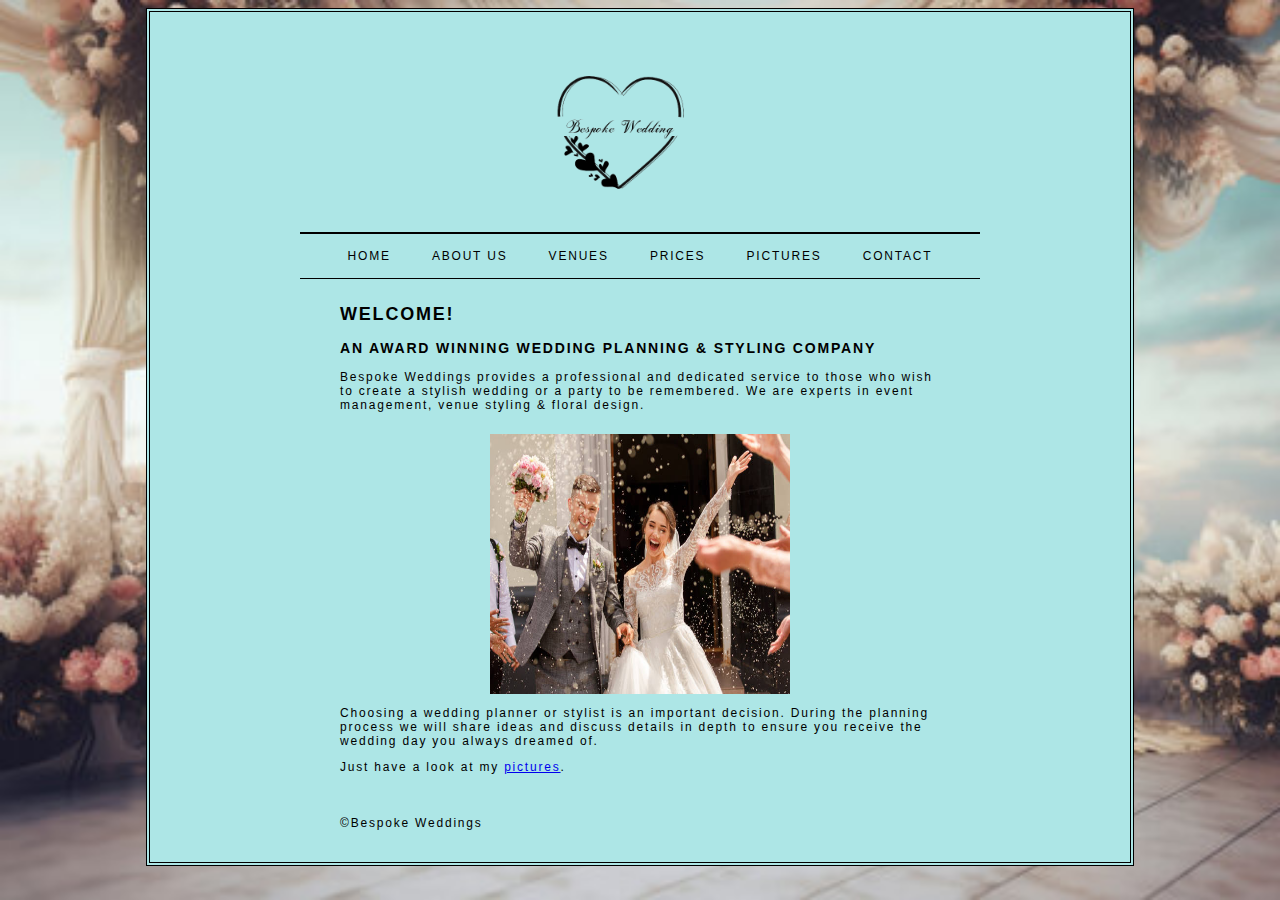
<file: index.html>
<html>
	<head>
		<title>Bespoke Weddings</title>
		<link rel="stylesheet" href="style.css" type="text/css">
		<meta charset="UTF-8">
		<meta name="description" content="Bespoke Weddings">
		<meta name="keywords" content="Bespoke Weddings">
		<meta name="author" content="Bespoke Weddings">
		<script>
		
		  
		</script>
		
		
	</head>
	
	<body>
		<div id="page">
			<div id="logo">
				<a  href = "index.html"> <img style: height = "200px" src="Logo.png" alt="Bespoke Weddings"></a>
			</div>
			<ul id="navigation">
				<li><a href="index.html">Home</a></li>
				<li><a href="AboutUs.html">About Us</a></li>
				<li><a href="venues.html">Venues</a></li>
				<li><a href="prices.html">Prices</a></li>
				<li><a href="pictures.html">Pictures</a></li>
				<li><a href="contact.html">Contact</a></li>
			</ul>
		
		
		
			
			<div id = "content">
			
				<figure>
				</figure>
				
				<h2>WELCOME!</h2>
				<h3>AN AWARD WINNING WEDDING PLANNING & STYLING COMPANY</h3>
				
				<p> </p>
				</p>
				<p>Bespoke Weddings provides a professional and dedicated service to those who wish to create a stylish wedding or a party to be remembered. We are experts in event management, venue styling & floral design.   </p>
				</p>
<figure>
				<center>
					<img src="weedingPicture.jpg" alt="Your wedding Day" width = "300" height = "260"/>
				</figure>
			

				<p> Choosing a wedding planner or stylist is an important decision. During the planning process we will share ideas and discuss details in depth to ensure you receive the wedding day you always dreamed of.    </p>

				<p> Just have a look at my <a href="pictures.html">pictures</a>.
				<br/>
				<br/>
				<br/>
				<br/>
				&copy;Bespoke Weddings</p>
			</div>
		</div>
	</body>
</html>
</file>
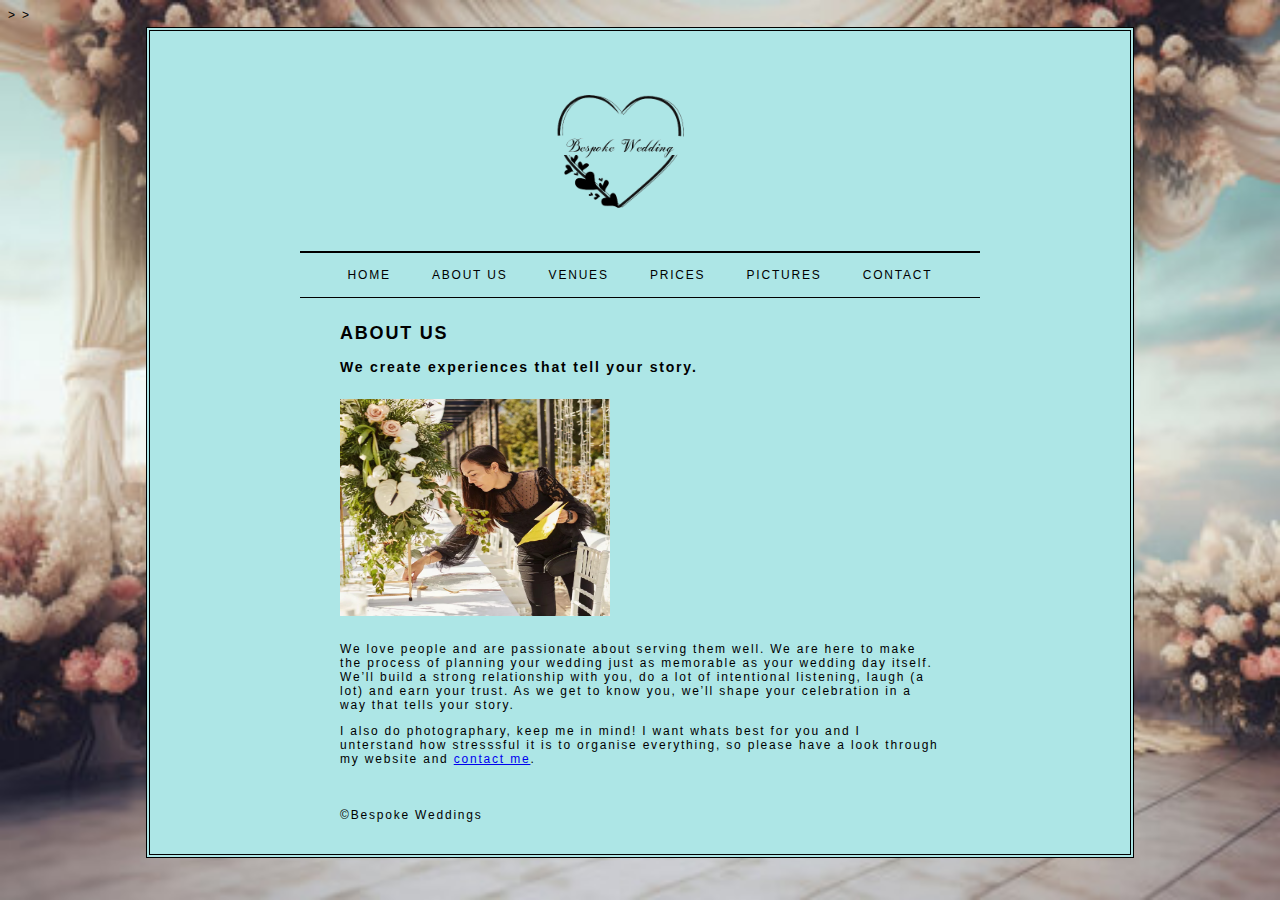
<file: AboutUs.html>
>
>
<html>
	<head>
		<title>About Us</title>
		<link rel="stylesheet" href="style.css" type="text/css">
		<meta charset="UTF-8">
		<meta name="description" content="Bespoke Weddings">
		<meta name="keywords" content="Bespoke Weddings">
		<meta name="author" content="Bespoke Weddings">
		<script>
		
		  
		</script>
		
	</head>
	
	<body>
		<div id="page">
			<div id="logo">
				<a  href = "index.html"> <img style: height = "200px" src="Logo.png" alt="Bespoke Weddings"></a>
			</div>
			<ul id="navigation">
				<li><a href="index.html">Home</a></li>
				<li><a href="AboutUs.html">About Us</a></li>
				<li><a href="venues.html">Venues</a></li>
				<li><a href="prices.html">Prices</a></li>
				<li><a href="pictures.html">Pictures</a></li>
				<li><a href="contact.html">Contact</a></li>
			</ul>
		
		
		
			
			<div id = "content">
			
				<figure>
				</figure>
				
				<h2>
				ABOUT US</h2>
				
				<h3> We create experiences that tell your story.</h3>
			
				<figure>
				<img src="WeddingPlanner.jpg" alt="Bespoke Weddings" width = "270" height = "217"/>
				</figure>
			<br>
				<p> We love people and are passionate about serving them well. We are here to make the process of planning your wedding just as memorable as your wedding day itself. 
				We’ll build a strong relationship with you, do a lot of intentional listening, laugh (a lot) and earn your trust.
				As we get to know you, we’ll shape your celebration in a way that tells your story. </p>
				</p>


		
				<p>I also do photographary, keep me in mind! I want whats best for you and I unterstand how stresssful it is to organise everything, so please have a look through my website and <a href="contact.html">contact me</a>.
				<br/>
				<br/>
				<br/>
				<br/>
				&copy;Bespoke Weddings</p>
			</div>
		</div>
	</body>
</html>
</file>
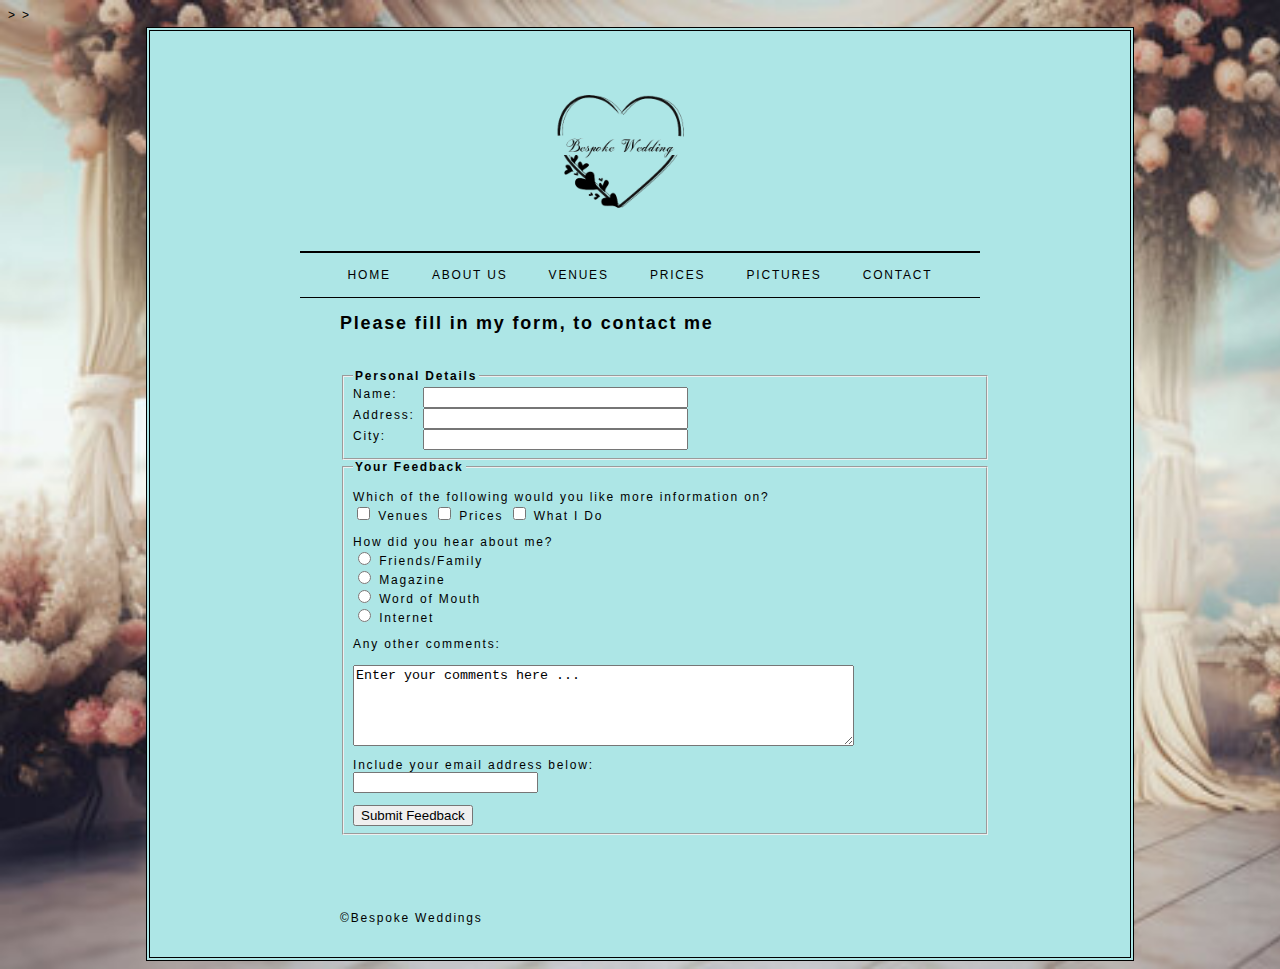
<file: contact.html>
>
>
<html>
	<head>
		<title>Contact</title>
		<link rel="stylesheet" href="style.css" type="text/css">
		<meta charset="UTF-8">
		<meta name="description" content="Bespoke Weddings">
		<meta name="keywords" content="Bespoke Weddings">
		<meta name="author" content="Bespoke Weddings">
		<script>
		
		  
		</script>
		
				
		</script>
		
	</head>
	
	<body>
	<div id="page">
		<div id="logo">
				<a  href = "index.html"> <img style: height = "200px" src="Logo.png" alt="Bespoke Weddings"></a>
			</div>
			<ul id="navigation">
				<li><a href="index.html">Home</a></li>
				<li><a href="AboutUs.html">About Us</a></li>
				<li><a href="venues.html">Venues</a></li>
				<li><a href="prices.html">Prices</a></li>
				<li><a href="pictures.html">Pictures</a></li>
				<li><a href="contact.html">Contact</a></li>
			</ul>
		
		
		
				<div id = "content">
			
			
				
				<h2> Please fill in my form, to contact me </h2>

		
	
		
		<form action="mailto:boydenamelia@gmail.com"
 enctype="text/plain" method=post>
 
				<!-- Forms -->
			
					<fieldset>
						<legend> Personal Details </legend>
							<label for = "name"> Name: </label> <input type="text" name="name" size="30" maxlength="100"/> <br />
							<label for = "address"> Address: </label> <input type="address" name="adress" size="30" maxlength="100"/> <br />
							<label for = "city"> City: </label> <input type="city" name="city" size="30" maxlength="100"/> <br />
					</fieldset>
			
					<fieldset>
						<legend> Your Feedback </legend>
							<p>Which of the following would you like more information on? <br />
								<input type="checkbox" name="Would like more information on" value="Venues" /> Venues
								<input type="checkbox" name="Would like more information on" value="Prices" /> Prices
								<input type="checkbox" name="Would like more information on" value="What I do" /> What I Do
								
							</p>
							<p>How did you hear about me? <br />
								<input type="radio" name="Heard through" value="Friends/Family" /> Friends/Family <br />
								<input type="radio" name="Heard through" value="Magazine" /> Magazine <br />
								<input type="radio" name="Heard through" value="Word of Mouth" /> Word of Mouth <br />
								<input type="radio" name="Heard through" value="Internet" /> Internet <br />
								
							</p>
							<p> Any other comments: <br />
							<br/>
							<textarea name="comments" cols="60" rows="5">Enter your comments here ...</textarea>
							</p>
							<p> Include your email address below:
								<br /> <input type="text" name="email">
								
							</p>
							<input type="submit" value="Submit Feedback" class = "buttons"/>
							
					</fieldset>
				</form>
			<br/>
				<br/>
				<br/>
				<br/>
				&copy;Bespoke Weddings</p>
		</div>
	</body>
</html>
</file>
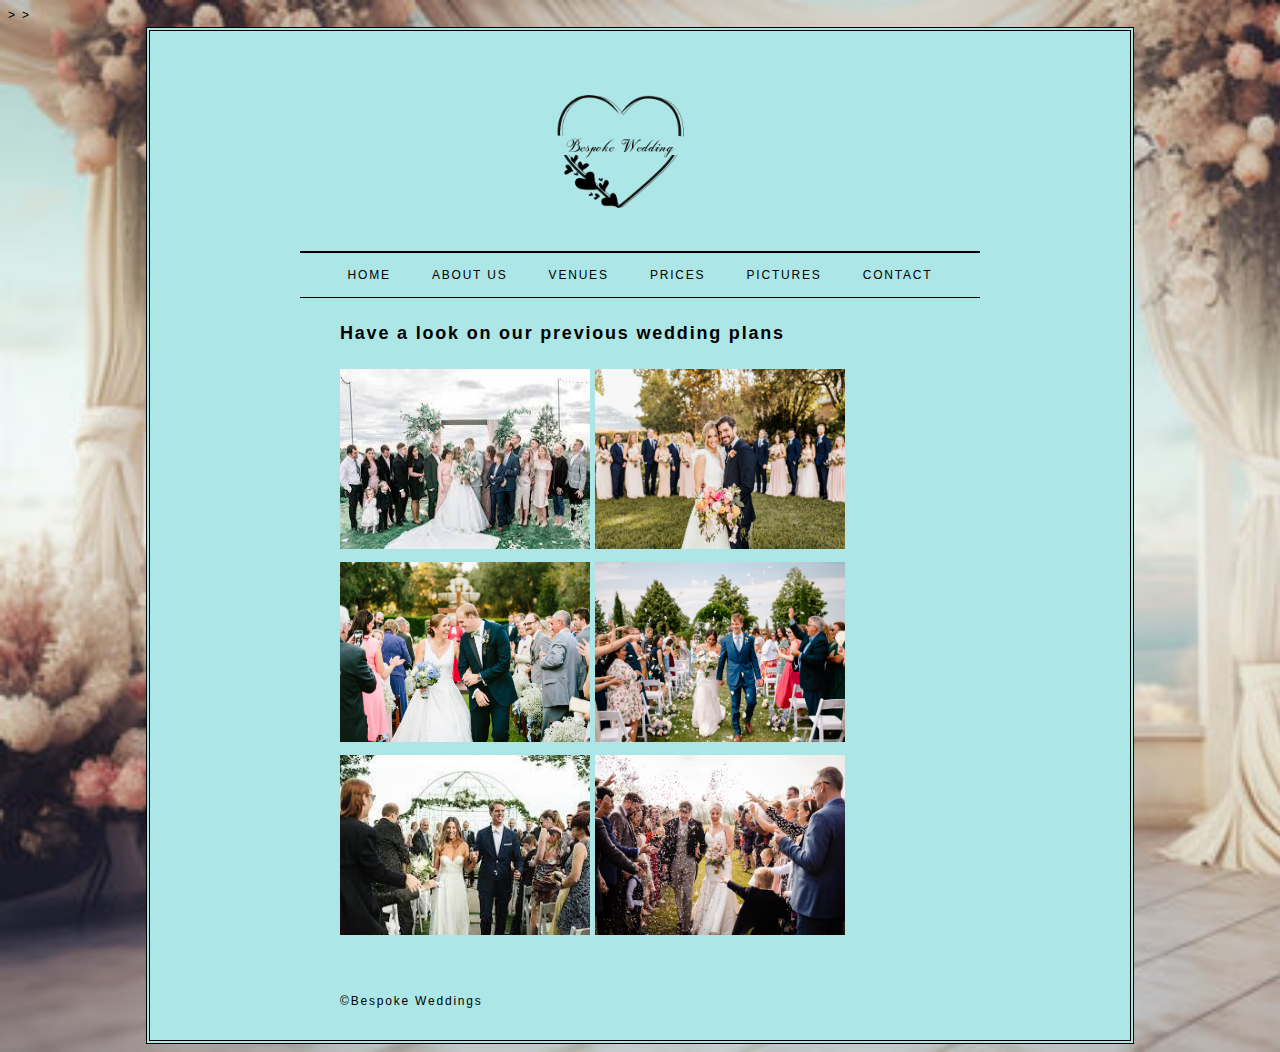
<file: pictures.html>
>
>
<html>
	<head>
		<title>Pictures</title>
		<link rel="stylesheet" href="style.css" type="text/css">
		<meta charset="UTF-8">
		<meta name="description" content="Bespoke Weddings">
		<meta name="keywords" content="Bespoke Weddings">
		<meta name="author" content="Bespoke Weddings">
		<script>
		
		  
		</script>
		
	</head>
	
	<body>
		<div id="page">
			<div id="logo">
				<a  href = "index.html"> <img style: height = "200px" src="Logo.png" alt="Bespoke Weddings"></a>
			</div>
			<ul id="navigation">
				<li><a href="index.html">Home</a></li>
				<li><a href="AboutUs.html">About Us</a></li>
				<li><a href="venues.html">Venues</a></li>
				<li><a href="prices.html">Prices</a></li>
				<li><a href="pictures.html">Pictures</a></li>
				<li><a href="contact.html">Contact</a></li>
			</ul>
		
		
		
			
			<div id = "content">
			
				<figure>
				</figure>
				
				<h2>Have a look on our previous wedding plans</h2>
				
				<p> </p>
				
				<figure>
			
				<img src="weddingImage.jpg" alt="Your wedding Day" width = "250" height = "180"/> <img src="WeddingImage2.jpg" alt="Your wedding Day" width = "250" height = "180"/>
				</figure>
				
				<figure>
			
				<img src="WeddingImage3.jpg" alt="Your wedding Day" width = "250" height = "180"/> <img src="WeddingImage4.jpg" alt="Your wedding Day" width = "250" height = "180"/>
				</figure>
				
				<figure>
			
				<img src="WeddingImage5.jpg" alt="Your wedding Day" width = "250" height = "180"/> <img src="WeddingImage6.jpg" alt="Your wedding Day" width = "250" height = "180"/>
				</figure>
				
				
				<br/>
				<br/>
				<br/>
				<br/>
				&copy;Bespoke Weddings</p>
			</div>
		</div>
	</body>
</html>
</file>
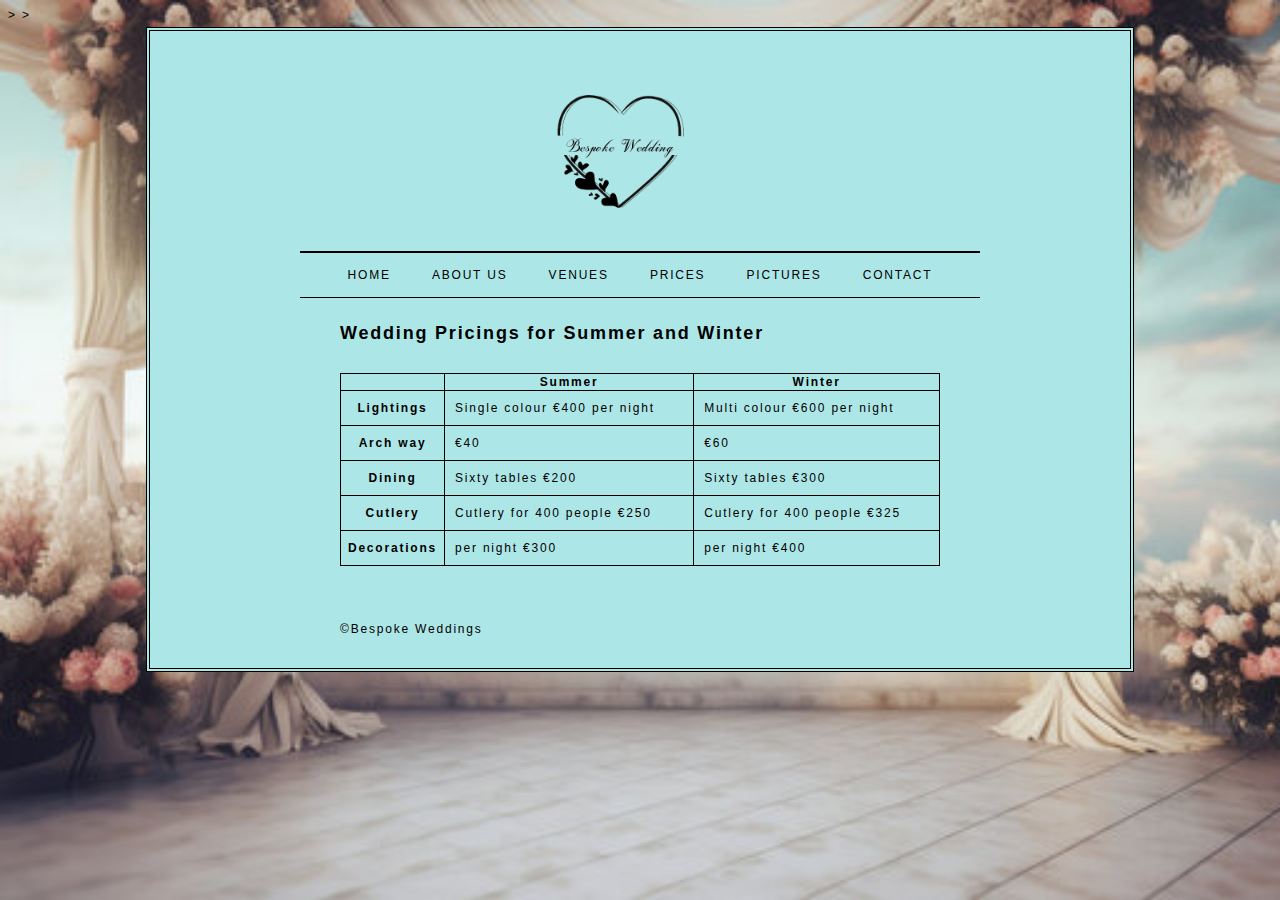
<file: prices.html>
>
>
<html>
	<head>
		<title>Prices</title>
		<link rel="stylesheet" href="style.css" type="text/css">
		<meta charset="UTF-8">
		<meta name="description" content="Bespoke Weddings">
		<meta name="keywords" content="Bespoke Weddings">
		<meta name="author" content="Bespoke Weddings">
		<script>
		
		  
		</script>
		
	</head>
	
	<body>
		<div id="page">
			<div id="logo">
				<a  href = "index.html"> <img style: height = "200px" src="Logo.png" alt="Bespoke Weddings"></a>
			</div>
			<ul id="navigation">
				<li><a href="index.html">Home</a></li>
				<li><a href="AboutUs.html">About Us</a></li>
				<li><a href="venues.html">Venues</a></li>
				<li><a href="prices.html">Prices</a></li>
				<li><a href="pictures.html">Pictures</a></li>
				<li><a href="contact.html">Contact</a></li>
			</ul>
		
		
		
			
			<div id = "content">
			
				<figure>
				</figure>
				
				<h2> Wedding Pricings for Summer and Winter</h2>
				
				<br/>
			<table >
			<tr>
				<th></th>
				<th>Summer</th>
				<th>Winter</th>
				
			</tr>
			<tr>
				<th>Lightings</th>
				<td>Single colour €400 per night</td>
				<td>Multi colour €600 per night</td>
				
				
			</tr>
			<tr>
				<th>Arch way</th>
				<td >€40</td>
				<td>€60</td>
				
				
				</tr>
			<tr>
				<th>Dining</th>
				<td >Sixty tables €200</td>
				<td>Sixty tables €300</td>
				
				
				</tr>
			<tr>
				<th>Cutlery</th>
				<td >Cutlery for 400 people €250</td>
				<td>Cutlery for 400 people €325</td>
				
				
				</tr>
			<tr>
				<th>Decorations</th>
				<td >per night €300</td>
				<td>per night €400</td>
				
				
			</tr>
		</table>
				<br/>
				<br/>
				<br/>
				<br/>
				&copy;Bespoke Weddings</p>
			</div>
		</div>
	</body>
</html>
</file>
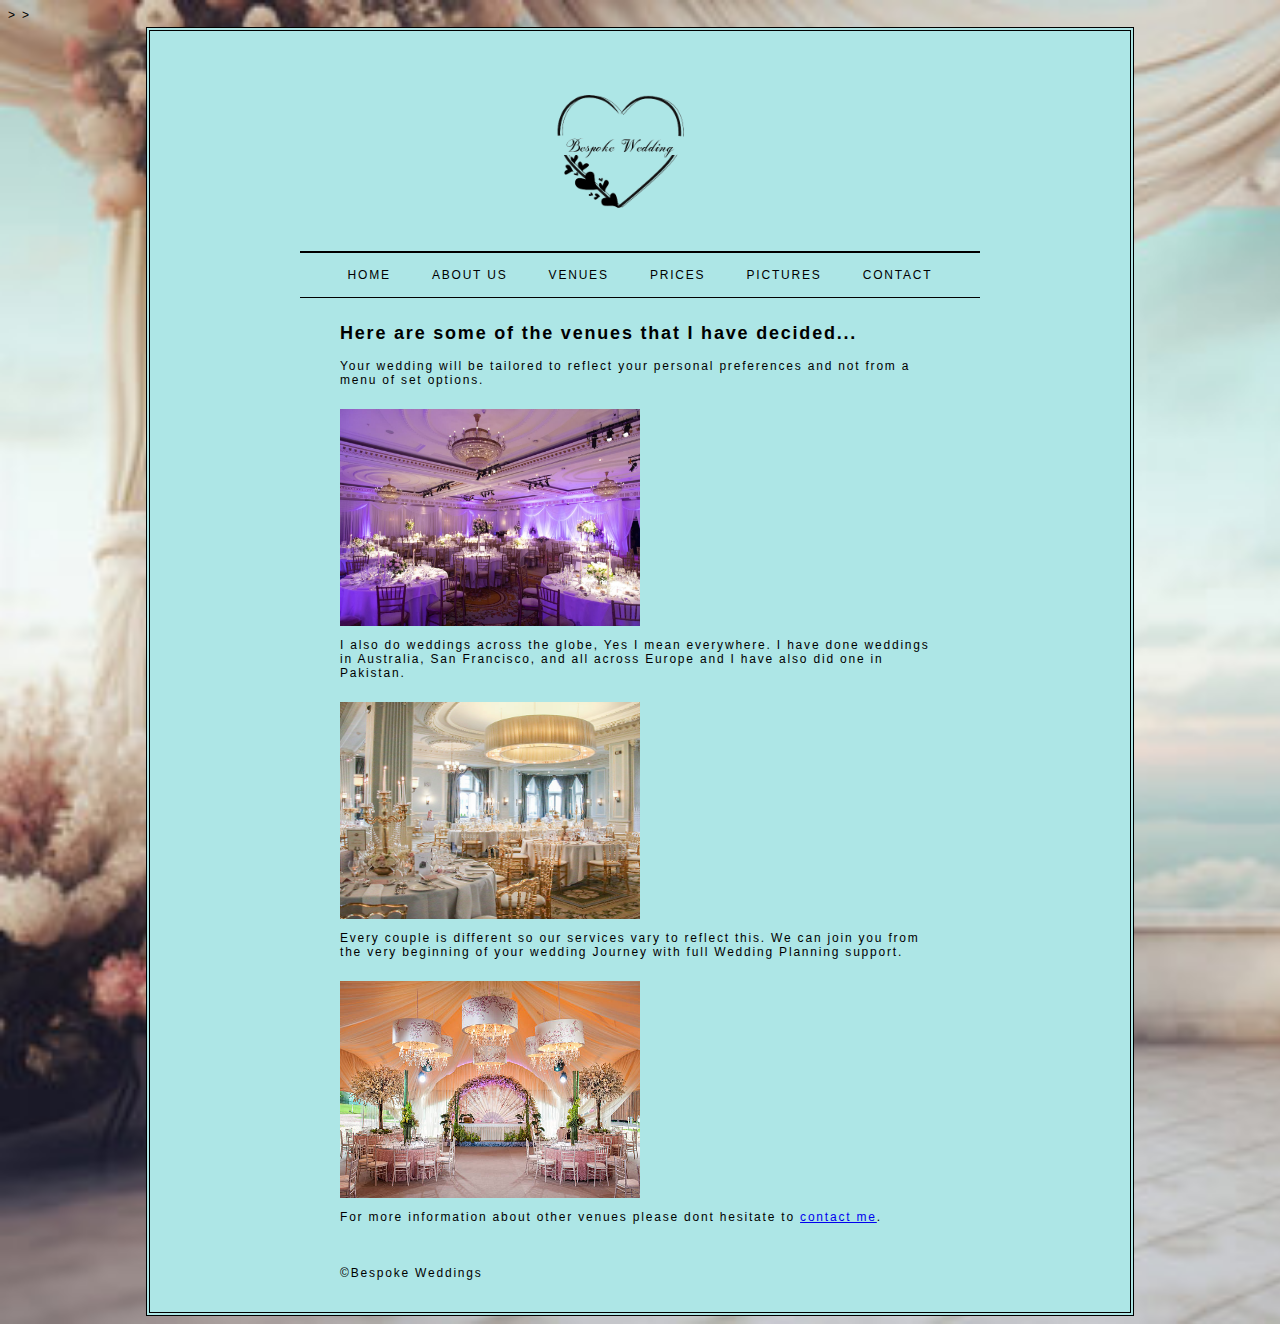
<file: venues.html>
>
>
<html>
	<head>
		<title>Venues</title>
		<link rel="stylesheet" href="style.css" type="text/css">
		<meta charset="UTF-8">
		<meta name="description" content="Bespoke Weddings">
		<meta name="keywords" content="Bespoke Weddings">
		<meta name="author" content="Bespoke Weddings">
		<script>
		
		  
		</script>
		
	</head>
	
	<body>
	<div id="page">
		<div id="logo">
				<a  href = "index.html"> <img style: height = "200px" src="Logo.png" alt="Bespoke Weddings"></a>
			</div>
			<ul id="navigation">
				<li><a href="index.html">Home</a></li>
				<li><a href="AboutUs.html">About Us</a></li>
				<li><a href="venues.html">Venues</a></li>
				<li><a href="prices.html">Prices</a></li>
				<li><a href="pictures.html">Pictures</a></li>
				<li><a href="contact.html">Contact</a></li>
			</ul>
		
		
		
			
			<div id = "content">
			
				<figure>
				</figure>
				
				<h2>Here are some of the venues that I have decided...</h2>
				
				<p> </p>
				</p>
				<p>Your wedding will be tailored to reflect your personal preferences and not from a menu of set options. </p>
				</p>
<figure>
				
					<img src="Venue.jpg" alt="Your wedding Day" width = "300" height = "217"/>
				</figure>
			

				<p> I also do weddings across the globe, Yes I mean everywhere. I have done weddings in Australia, San Francisco, and all across Europe and I have also did one in Pakistan. </p>

</p>
<figure>
				
					<img src="venue2..jpg" alt="Your wedding Day" width = "300" height = "217"/>
				</figure>


<p> Every couple is different so our services vary to reflect this.  We can join you from the very beginning of your wedding Journey with full Wedding Planning support. </p>

</p>
<figure>
				
					<img src="Venue3.jpg" alt="Your wedding Day" width = "300" height = "217"/>
				</figure>


				<p> For more information about other venues please dont hesitate to <a href="contact.html">contact me</a>.
				<br/>
				<br/>
				<br/>
				<br/>
				&copy;Bespoke Weddings</p>
			</div>
		</div>
	</body>
</html>
</file>
<file: style.css>
body {
	background: url(background9.jpg);
	font-size: 75%;
	background-repeat:no-repeat;
	 background-size: cover;
	font-family: Bookman Old Style, sans-serif;
	letter-spacing: 0.15em;	
	background-color: #efefef;}
#page {
	max-width: 940px;
	min-width: 720px;
	margin: 5px auto;
	padding: 20px;
	border: 4px double #000;
	background-color: #ade6e6;}
#logo {
	width: 650px;
	padding-left: 350px;
	float: center;
	}
ul {
	width: 650px;
	padding: 15px;
	margin: 0 auto;
	border-top: 2px solid #000000;
	border-bottom: 1px solid #000000;
	text-align: center;}
li {
	display: inline;
	margin: 0 auto;}
#navigation a {
	color: #000000;
	text-transform: uppercase;
	text-decoration: none;
	padding: 6px 18px 5px 18px;}
#navigation a:hover, #navigation a.on {
	color: #cc3333;
	background-color: #ffffff;}
#content {
	width: 600px;
	margin: 0 auto;}
figure {
	padding-top: 10px;
	width: 600px;
	margin: 0 auto;}
	
/* Additional styles for the forms */
label {
	float: left;
	width: 70px;}
br {
	clear: left;}	
form {
	padding: 20px 0 20px 0;
	width: 650px;
	margin: 0 auto;}
legend {
	font-weight: bold;}
	
/* Additional styles for the tables */
table { 
font-size: 100%;
	font-family: Arial, sans-serif;
	letter-spacing: 0.15em;	
	border-collapse: collapse;
	width: 600px;
	margin: 0 auto;}
	
table, th, td {
	border: 1px solid #000;}
td {
	padding: 10px;
}

#gallery td {
	text-align: center;
}
</file>
